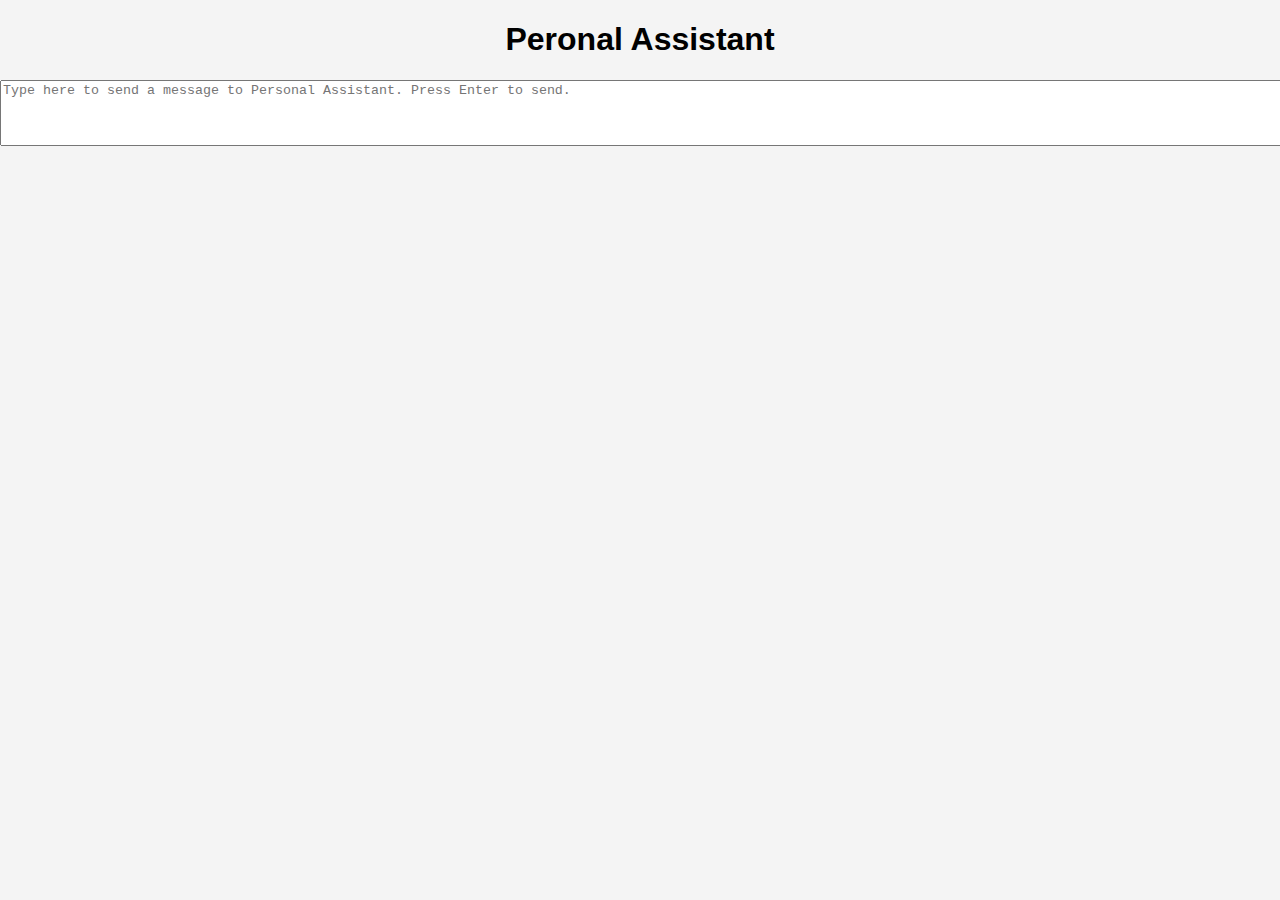
<file: index.html>
<!DOCTYPE html>
<html lang="en">
<head>
    <title>Personal Assistant</title>
    <link href="style.css" rel="stylesheet" type="text/css">
</head>
<body>
    <div>
        <h1>Peronal Assistant</h1>
    </div>

    <div id="chatBox"></div>

    <div>
        <p id="typeNotifier" style="display: none;">Personal Assistant is typing...</p>
        <textarea id="userInput" rows="4" cols="190" placeholder="Type here to send a message to Personal Assistant. Press Enter to send."></textarea>
    </div>
</body>
</html>
</file>
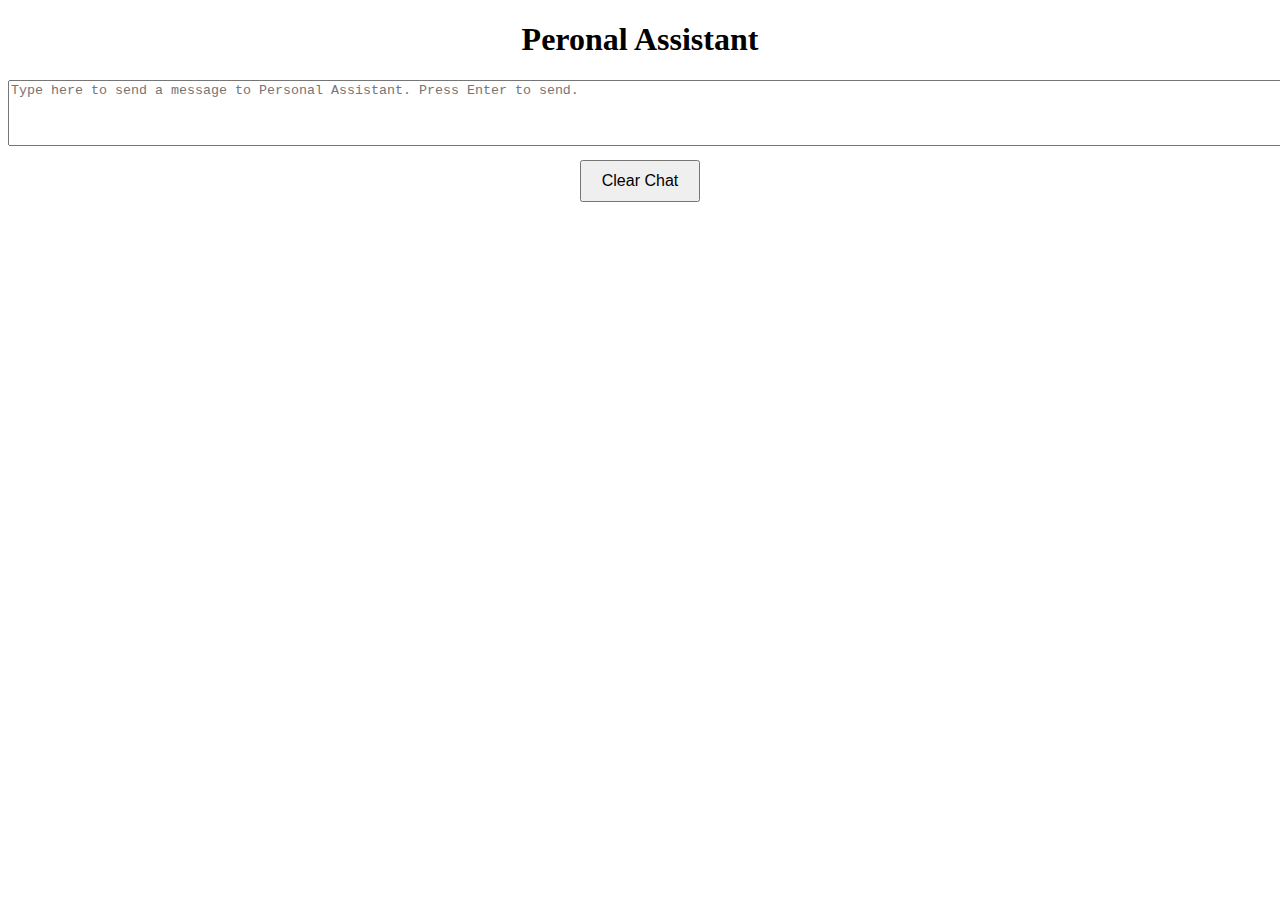
<file: Ai.html>
<!DOCTYPE html>
<html lang="en">
<head>
    <title>Personal Assistant</title>
    <link href="Ai.css" rel="stylesheet" type="text/css">
</head>
<body>
    <div align="center">
        <h1>Peronal Assistant</h1>
    </div>

    <div id="chatBox"></div>

    <div>
        <p id="typeNotifier" style="display: none;">Personal Assistant is typing...</p>
        <textarea id="userInput" rows="4" cols="190" placeholder="Type here to send a message to Personal Assistant. Press Enter to send."></textarea>
    </div>
    <button id="clearChat">Clear Chat</button>

    <script src="Ai.js"></script>
</body>
</html>
</file>
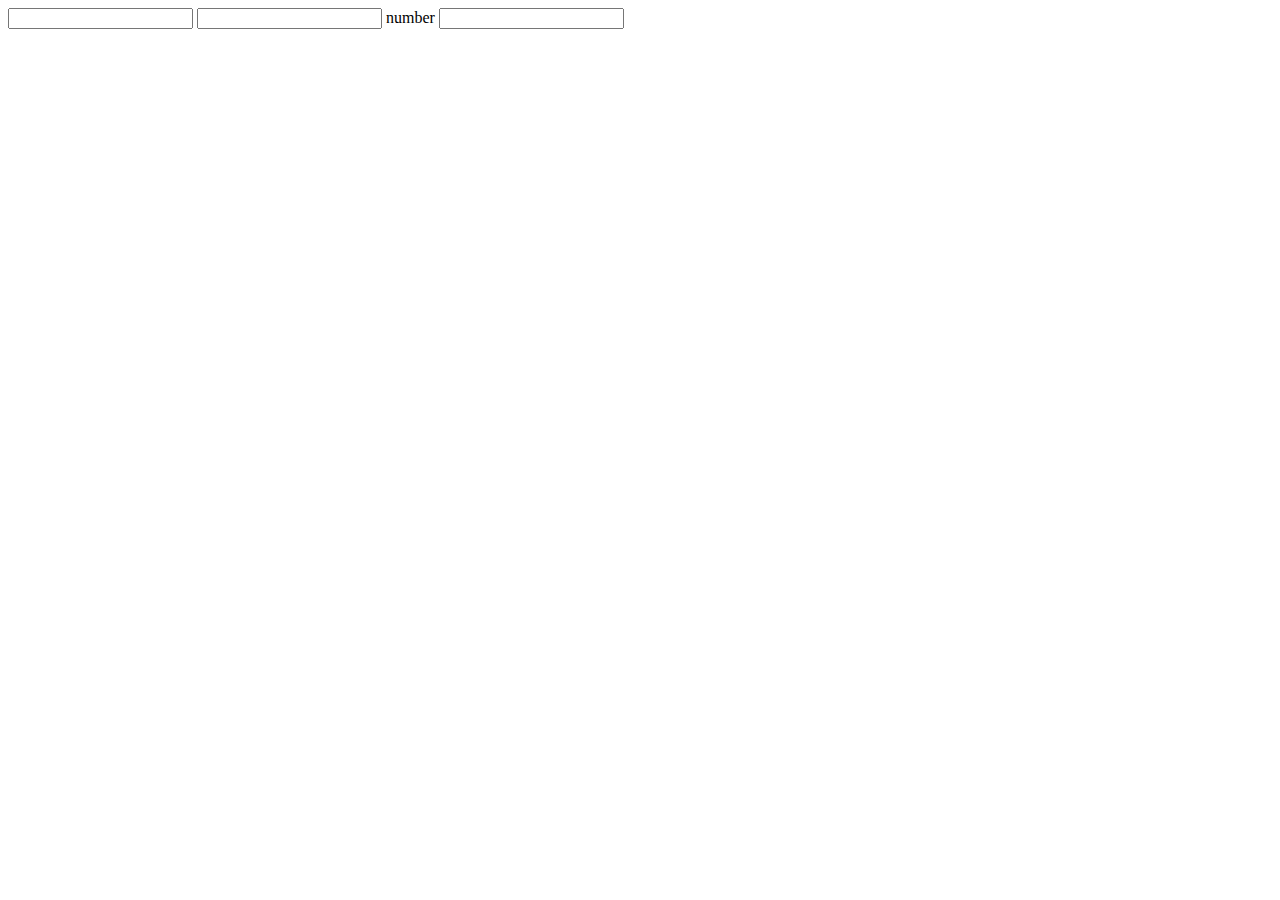
<file: contact.html>
<!DOCTYPE html>
<html lang="en">
<head>
    <meta charset="UTF-8">
    <meta name="viewport" content="width=device-width, initial-scale=1.0">
    <title>Document</title>

</head>
<body>
    <div>
        <form id="form">
            <input type="text" name="name">
            <input type="text"name="name">
            <placeholder>number</placeholder>
            <input type="sumbit>"name="name>"
            <button
        </form>
       <ul id="list"></ul> 
    </div>
</body>

</html>
</file>
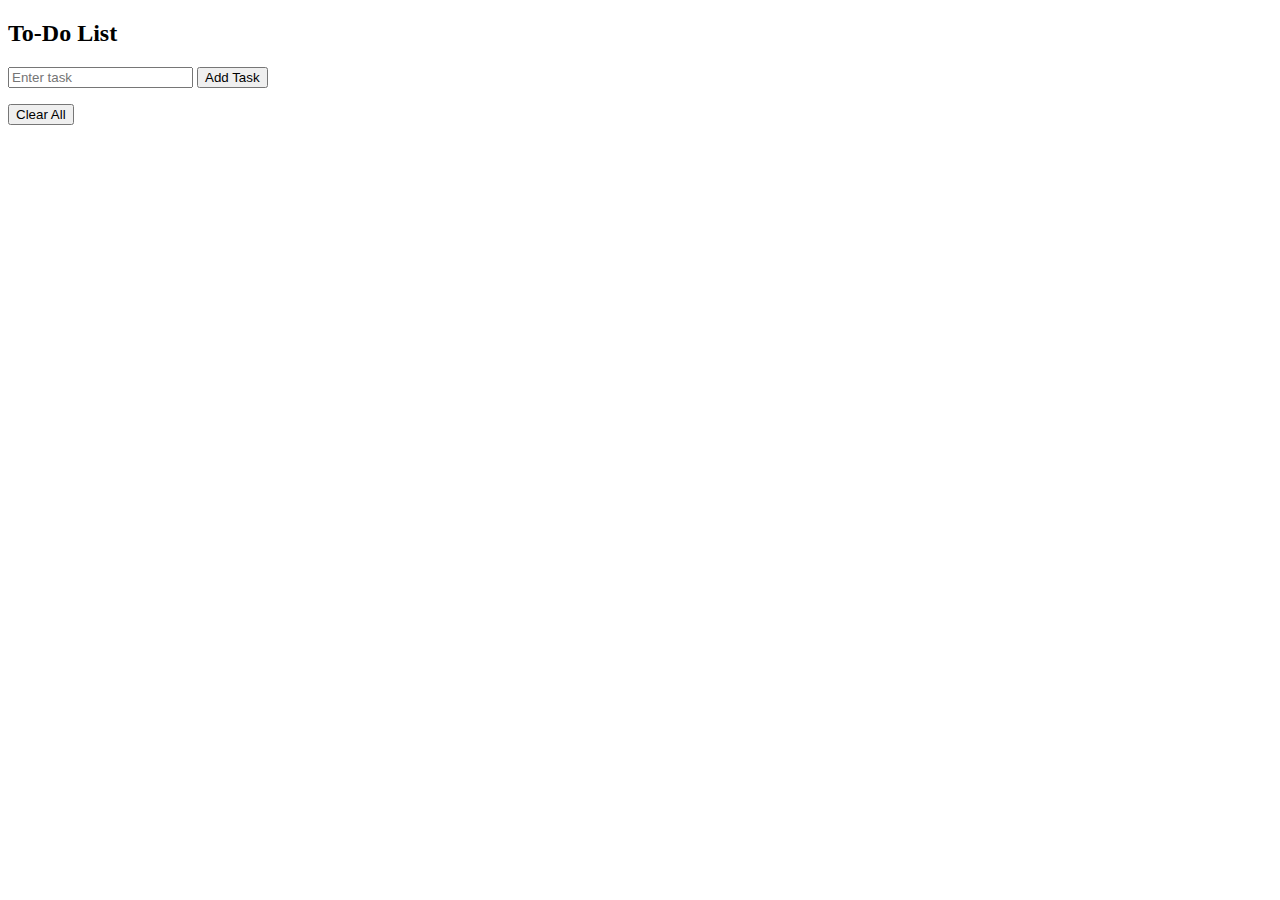
<file: script.html>
<!DOCTYPE html>
<html lang="en">
<head>
    <meta charset="UTF-8">
    <meta name="viewport" content="width=device-width, initial-scale=1.0">
    <title>To-Do List</title>
</head>
<body>
    <div class="content">
        <h2>To-Do List</h2>
        <input type="text" id="task" placeholder="Enter task">
        <button id="addTask">Add Task</button>
        <ul id="tasks"></ul>
        <button id="clearTasks" class="clear-btn">Clear All</button>
    </div>
</body>
</html>
</file>
<file: style.css>
body {
    font-family: Arial, sans-serif;
    background-color: #f4f4f4;
    text-align: center;
    margin: 0;
    padding: 0;
}

.container {
    background: white;
    width: 300px;
    margin: 50px auto;
    padding: 20px;
    border-radius: 10px;
    box-shadow: 0px 4px 8px rgba(0, 0, 0, 0.2);
}

h2 {
    margin-bottom: 10px;
}

input {
    width: 80%;
    padding: 8px;
    margin-bottom: 10px;
    border: 1px solid #ccc;
    border-radius: 5px;
}

button {
    padding: 8px 12px;
    margin: 5px;
    border: none;
    cursor: pointer;
    background-color: #28a745;
    color: white;
    border-radius: 5px;
}

button:hover {
    background-color: #218838;
}

ul {
    list-style: none;
    padding: 0;
}

li {
    background: #fff;
    margin: 5px 0;
    padding: 8px;
    display: flex;
    justify-content: space-between;
    border: 1px solid #ddd;
    border-radius: 5px;
}

.clear-btn {
    background-color: #dc3545;
}

.clear-btn:hover {
    background-color: #c82333;
}
</file>
<file: Ai.css>
.container{
    border: 2px solid #dedede;
    background-color: burlywood;
    border-radius: 5px;
    padding: 10px;
    margin: 10px 0
}
.darker{
    border-color: #ccc;
    background-color:rgb(73, 69, 202);
}
.container img{
    float: left;
    max-width: 60px;
    width: 100%;
    margin-right: 20px;
    border-radius: 50%;
}
.container img.right {
    float: right;
    margin-left: 20px;
    margin-right: 0;
}
.time-right{
    float:right;
    color: #aaa
}
.time-left{
    float:left;
    color: #999
}
#clearChat{
    display:block;
    margin: 10px auto;
    padding: 10px 20px;
    font-size: 16px;
    cursor: pointer;
    }
</file>
